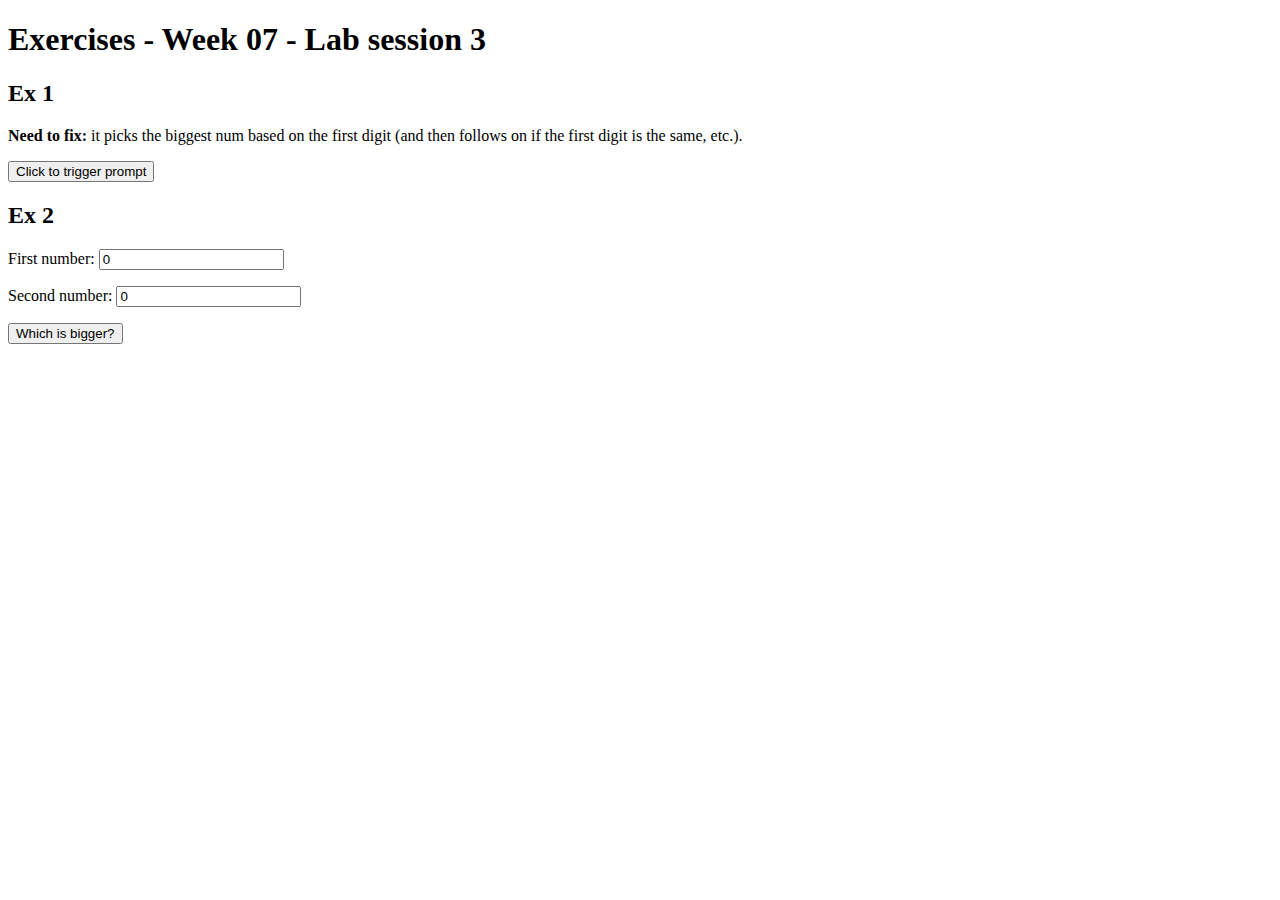
<file: 07ex-lab/index.html>
<!doctype html>
<html>
<head>
    <title>Exercises - Week 07 - Lab session 3</title>

    <!-- WEIRD: no 404, but not loading stylesheet in browser -->
    <link rel="stylesheet" type="css/text" href="style.css">

    <script type="text/javascript">
        function larger(x, y) {
            alert('Check button works');
        }
    </script>
</head>
<body>
    <h1>Exercises - Week 07 - Lab session 3</h1>

    <h2>Ex 1</h2>
    <p class="note"><strong>Need to fix:</strong> it picks the biggest num based on the first digit (and then follows on if the first digit is the same, etc.).</p>
    <button onclick="biggerNum()">Click to trigger prompt</button>
    <div id="result"></div>

    <h2>Ex 2</h2>
    <form>
        <p>
            <label>First number:</label>
            <input id="numero1" type="text" value="0">
        </p>
        <p>
            <label>Second number:</label>
            <input id="numero2" type="text" value="0">
        </p>

        <button onclick="larger()">
            Which is bigger?
        </button>
    </form>

    <script type="text/javascript">
        function biggerNum() {
            var num1 = window.prompt("Enter an integer: ", "0");

            // considering only single figures (eg. result = 13 < 9, because 1 < 9)
            var num2 = window.prompt("Enter another integer: ", "0");


            if (num1 < num2) {
                var result = num2;
            } else if (num1 === num2) {
                var result = " neither, they are equal!"
            } else {
                var result = num1;
            }
            
            document.getElementById("result").innerHTML = "<p>The larger of " + num1 + " and " + num2 + " is <strong>" + result + "</strong></p>";
        }
    </script>
</body>
</html>
</file>
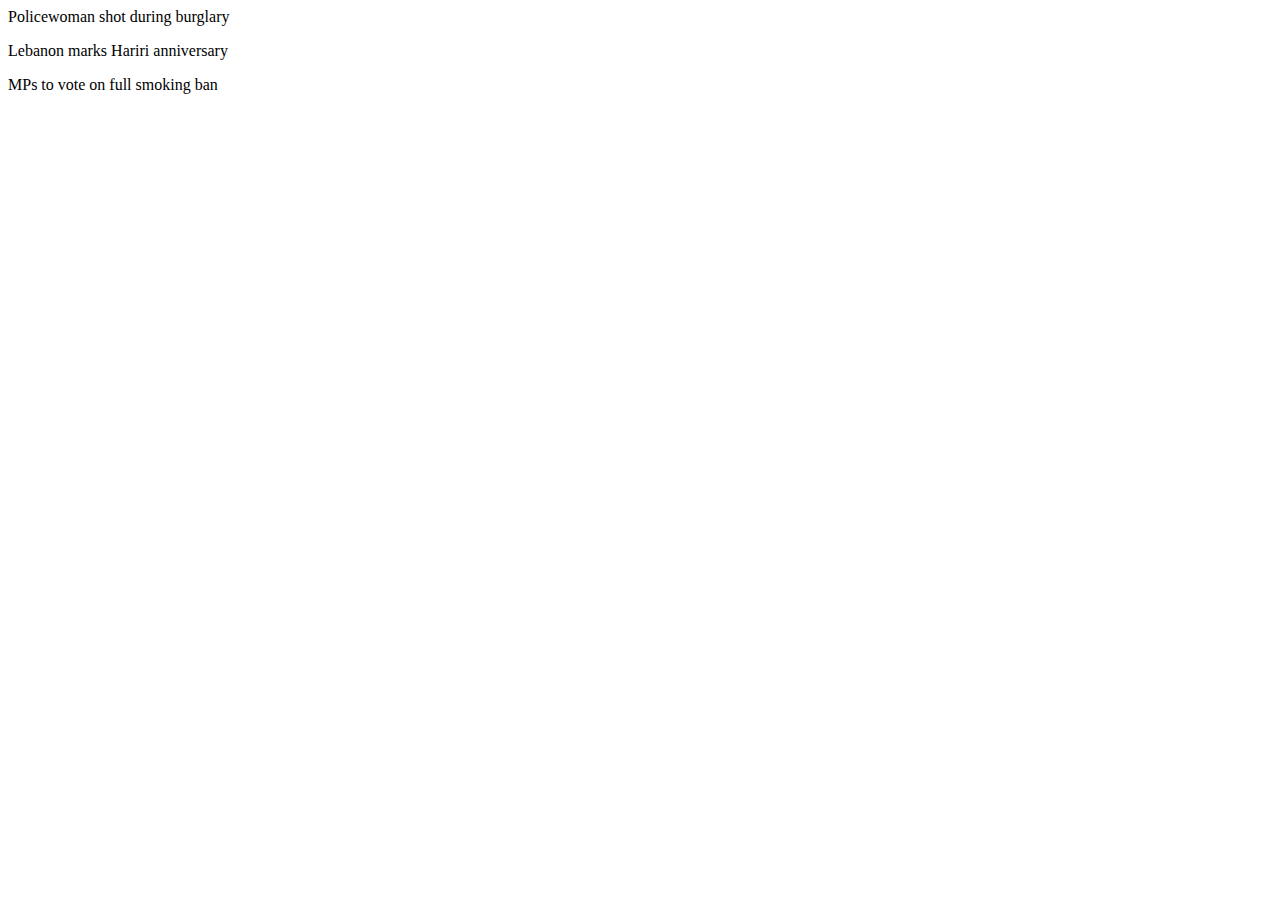
<file: 05/rss-fragments-headlines.html>
<?xml version="1.0" encoding="UTF-8"?>
<html xmlns="http://www.w3.org/1999/xhtml">
   <p>Policewoman shot during burglary</p>
   <p>Lebanon marks Hariri anniversary</p>
   <p>MPs to vote on full smoking ban</p>
</html>
</file>
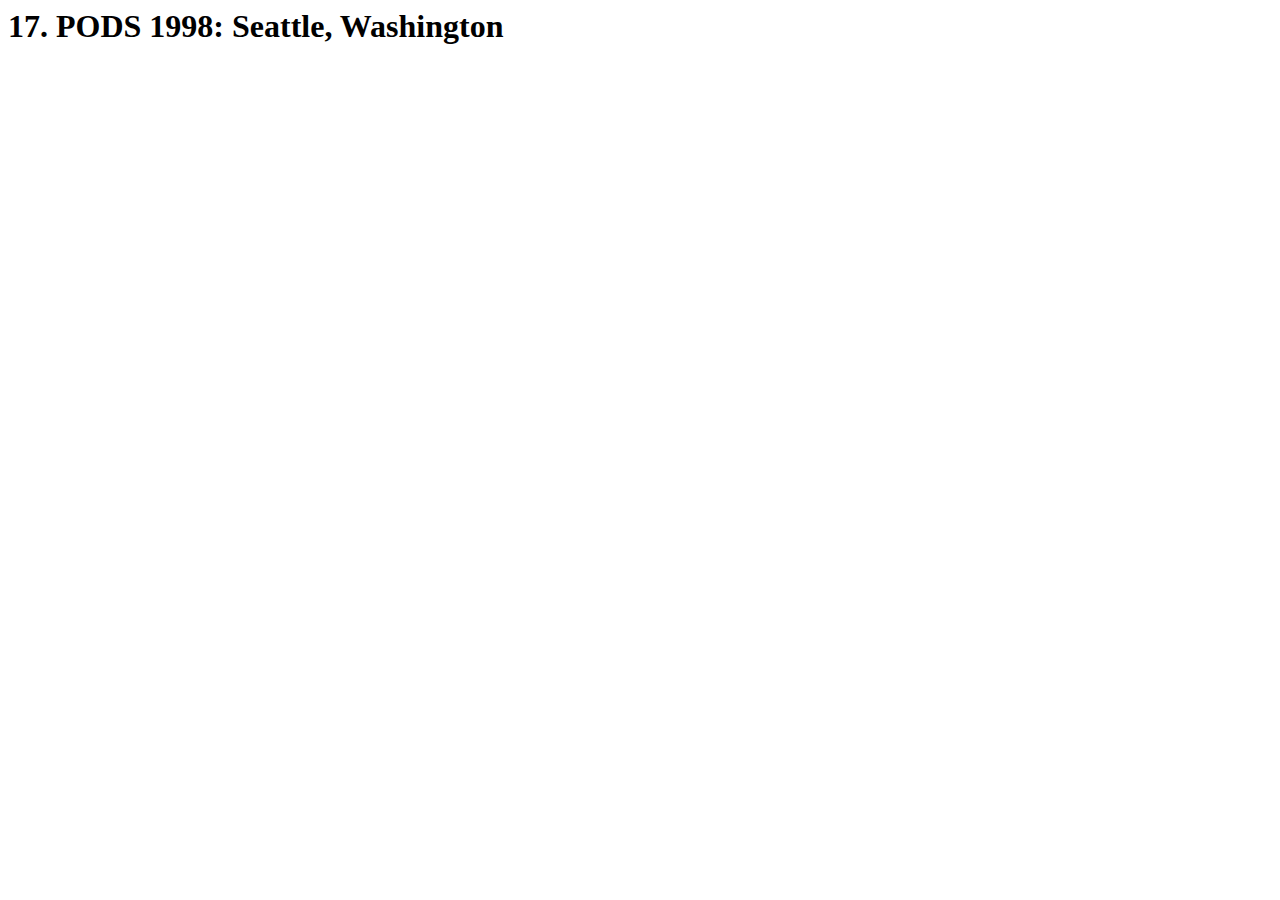
<file: 06ex-lab/html-out/01-name.html>
<?xml version="1.0" encoding="UTF-8"?><head xmlns="http://www.w3.org/1999/xhtml"><title>01 Name</title></head><html xmlns="http://www.w3.org/1999/xhtml"><h1>17. PODS 1998: Seattle, Washington</h1></html>
</file>
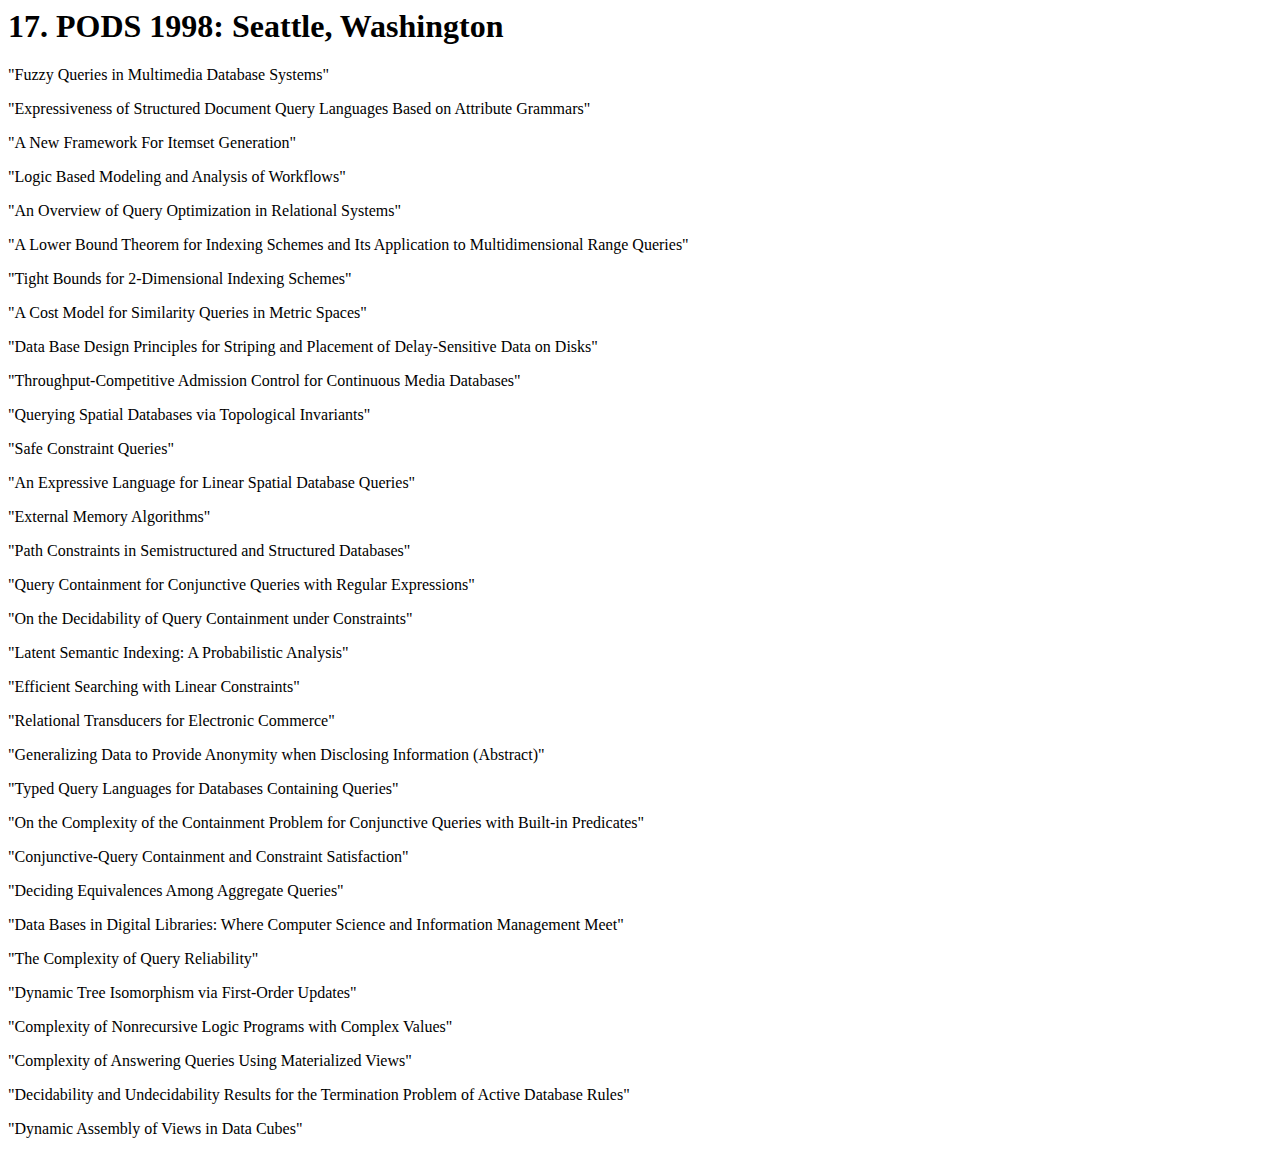
<file: 06ex-lab/html-out/02-name-titles.html>
<?xml version="1.0" encoding="UTF-8"?><head xmlns="http://www.w3.org/1999/xhtml"><title>02 Name and titles</title></head><html xmlns="http://www.w3.org/1999/xhtml"><h1>17. PODS 1998: Seattle, Washington</h1><p>"Fuzzy Queries in Multimedia Database Systems"</p><p>"Expressiveness of Structured Document Query Languages Based on Attribute Grammars"</p><p>"A New Framework For Itemset Generation"</p><p>"Logic Based Modeling and Analysis of Workflows"</p><p>"An Overview of Query Optimization in Relational Systems"</p><p>"A Lower Bound Theorem for Indexing Schemes and Its Application to Multidimensional Range Queries"</p><p>"Tight Bounds for 2-Dimensional Indexing Schemes"</p><p>"A Cost Model for Similarity Queries in Metric Spaces"</p><p>"Data Base Design Principles for Striping and Placement of Delay-Sensitive Data on Disks"</p><p>"Throughput-Competitive Admission Control for Continuous Media Databases"</p><p>"Querying Spatial Databases via Topological Invariants"</p><p>"Safe Constraint Queries"</p><p>"An Expressive Language for Linear Spatial Database Queries"</p><p>"External Memory Algorithms"</p><p>"Path Constraints in Semistructured and Structured Databases"</p><p>"Query Containment for Conjunctive Queries with Regular Expressions"</p><p>"On the Decidability of Query Containment under Constraints"</p><p>"Latent Semantic Indexing: A Probabilistic Analysis"</p><p>"Efficient Searching with Linear Constraints"</p><p>"Relational Transducers for Electronic Commerce"</p><p>"Generalizing Data to Provide Anonymity when Disclosing Information (Abstract)"</p><p>"Typed Query Languages for Databases Containing Queries"</p><p>"On the Complexity of the Containment Problem for Conjunctive Queries with Built-in Predicates"</p><p>"Conjunctive-Query Containment and Constraint Satisfaction"</p><p>"Deciding Equivalences Among Aggregate Queries"</p><p>"Data Bases in Digital Libraries: Where Computer Science and Information Management Meet"</p><p>"The Complexity of Query Reliability"</p><p>"Dynamic Tree Isomorphism via First-Order Updates"</p><p>"Complexity of Nonrecursive Logic Programs with Complex Values"</p><p>"Complexity of Answering Queries Using Materialized Views"</p><p>"Decidability and Undecidability Results for the Termination Problem of Active Database Rules"</p><p>"Dynamic Assembly of Views in Data Cubes"</p></html>
</file>
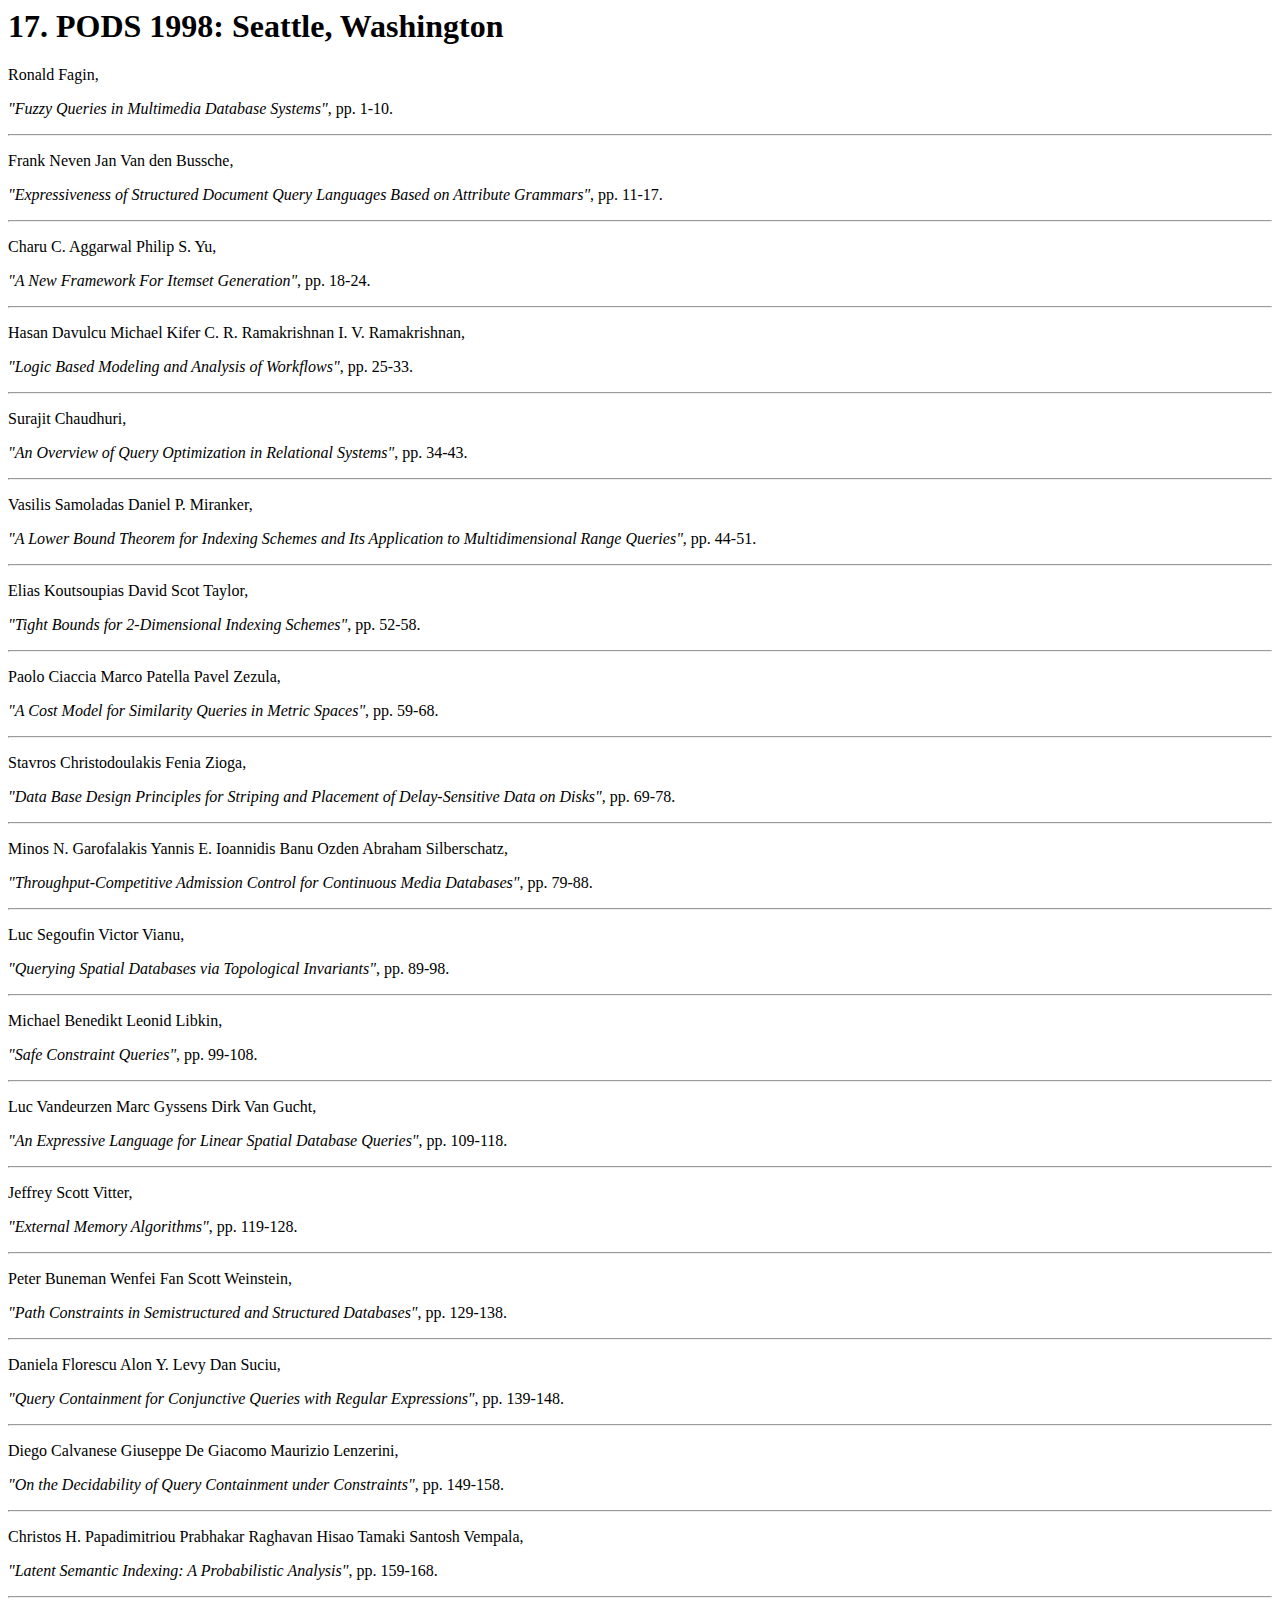
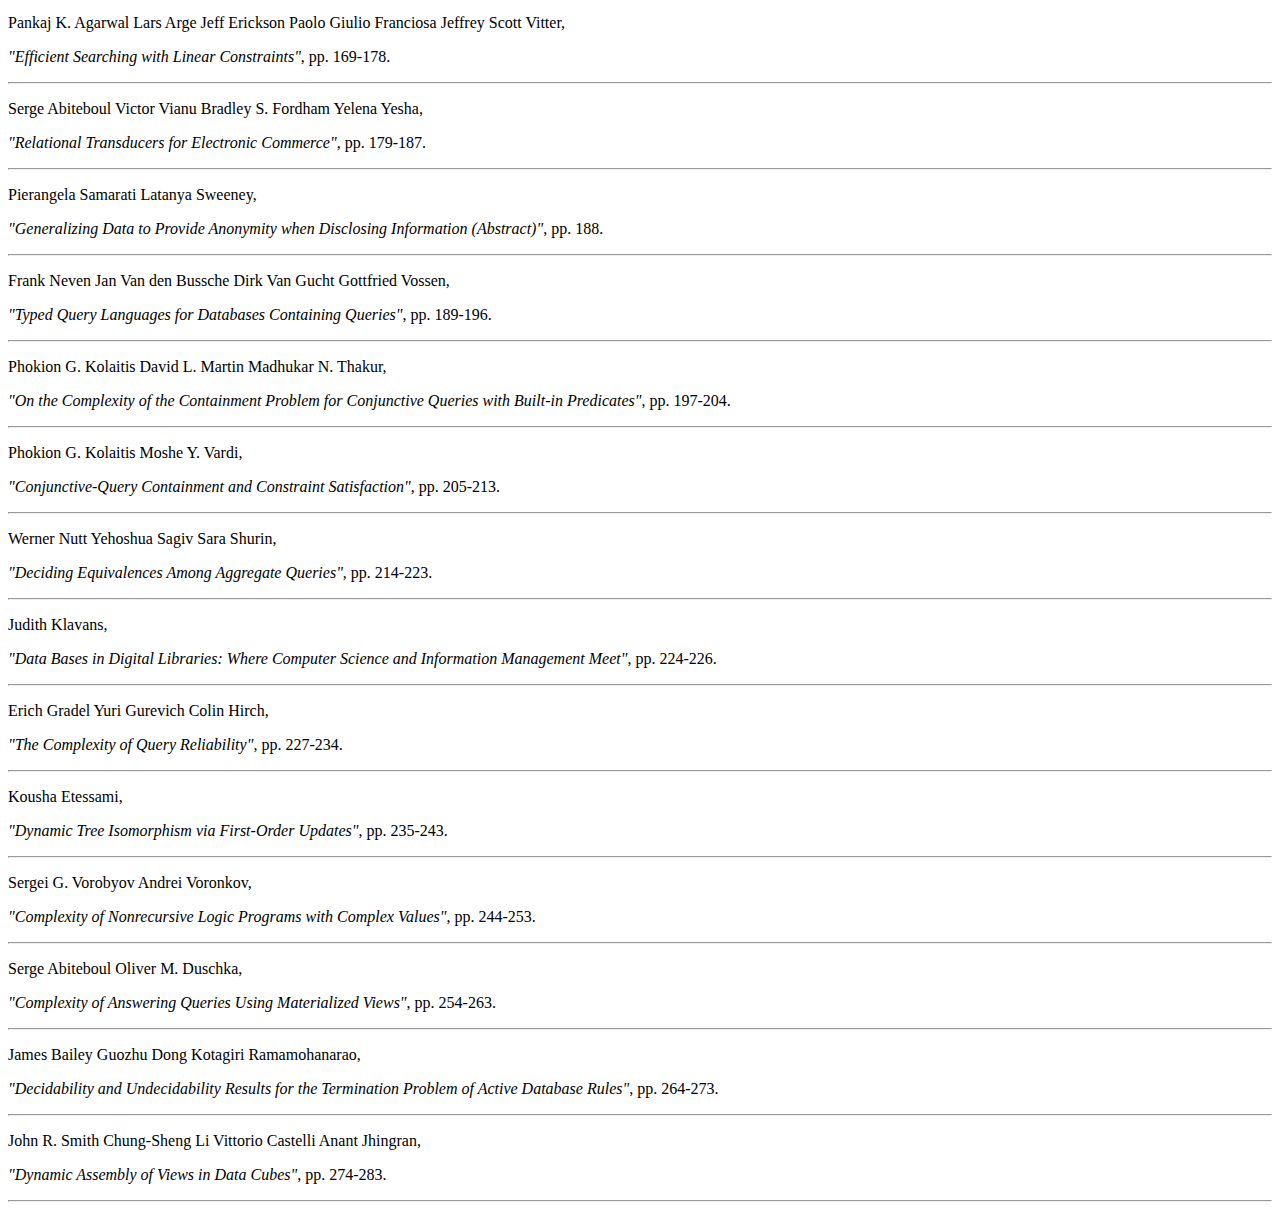
<file: 06ex-lab/html-out/03-papers-details.html>
<?xml version="1.0" encoding="UTF-8"?><head xmlns="http://www.w3.org/1999/xhtml"><title>03 Papers details</title></head><html xmlns="http://www.w3.org/1999/xhtml"><h1>17. PODS 1998: Seattle, Washington</h1><p>Ronald Fagin, </p><p><em>"Fuzzy Queries in Multimedia Database Systems"</em>, pp.  1-10.</p><hr/><p>Frank Neven Jan Van den Bussche, </p><p><em>"Expressiveness of Structured Document Query Languages Based on Attribute Grammars"</em>, pp.  11-17.</p><hr/><p>Charu C. Aggarwal Philip S. Yu, </p><p><em>"A New Framework For Itemset Generation"</em>, pp.  18-24.</p><hr/><p>Hasan Davulcu Michael Kifer C. R. Ramakrishnan I. V. Ramakrishnan, </p><p><em>"Logic Based Modeling and Analysis of Workflows"</em>, pp.  25-33.</p><hr/><p>Surajit Chaudhuri, </p><p><em>"An Overview of Query Optimization in Relational Systems"</em>, pp. 34-43.</p><hr/><p>Vasilis Samoladas Daniel P. Miranker, </p><p><em>"A Lower Bound Theorem for Indexing Schemes and Its Application to Multidimensional Range Queries"</em>, pp.  44-51.</p><hr/><p>Elias Koutsoupias David Scot Taylor, </p><p><em>"Tight Bounds for 2-Dimensional Indexing Schemes"</em>, pp. 52-58.</p><hr/><p>Paolo Ciaccia Marco Patella Pavel Zezula, </p><p><em>"A Cost Model for Similarity Queries in Metric Spaces"</em>, pp. 59-68.</p><hr/><p>Stavros Christodoulakis Fenia Zioga, </p><p><em>"Data Base Design Principles for Striping and Placement of Delay-Sensitive Data on Disks"</em>, pp. 69-78.</p><hr/><p>Minos N. Garofalakis Yannis E. Ioannidis Banu Ozden Abraham Silberschatz, </p><p><em>"Throughput-Competitive Admission Control for Continuous Media Databases"</em>, pp.  79-88.</p><hr/><p>Luc Segoufin Victor Vianu, </p><p><em>"Querying Spatial Databases via Topological Invariants"</em>, pp. 89-98.</p><hr/><p>Michael Benedikt Leonid Libkin, </p><p><em>"Safe Constraint Queries"</em>, pp.  99-108.</p><hr/><p>Luc Vandeurzen Marc Gyssens Dirk Van Gucht, </p><p><em>"An Expressive Language for Linear Spatial Database Queries"</em>, pp. 109-118.</p><hr/><p>Jeffrey Scott Vitter, </p><p><em>"External Memory Algorithms"</em>, pp. 119-128.</p><hr/><p>Peter Buneman Wenfei Fan Scott Weinstein, </p><p><em>"Path Constraints in Semistructured and Structured Databases"</em>, pp. 129-138.</p><hr/><p>Daniela Florescu Alon Y. Levy Dan Suciu, </p><p><em>"Query Containment for Conjunctive Queries with Regular Expressions"</em>, pp. 139-148.</p><hr/><p>Diego Calvanese Giuseppe De Giacomo Maurizio Lenzerini, </p><p><em>"On the Decidability of Query Containment under Constraints"</em>, pp. 149-158.</p><hr/><p>Christos H. Papadimitriou Prabhakar Raghavan Hisao Tamaki Santosh Vempala, </p><p><em>"Latent Semantic Indexing: A Probabilistic Analysis"</em>, pp. 159-168.</p><hr/><p>Pankaj K. Agarwal Lars Arge Jeff Erickson Paolo Giulio Franciosa Jeffrey Scott Vitter, </p><p><em>"Efficient Searching with Linear Constraints"</em>, pp.  169-178.</p><hr/><p>Serge Abiteboul Victor Vianu Bradley S. Fordham Yelena Yesha, </p><p><em>"Relational Transducers for Electronic Commerce"</em>, pp. 179-187.</p><hr/><p>Pierangela Samarati Latanya Sweeney, </p><p><em>"Generalizing Data to Provide Anonymity when Disclosing Information (Abstract)"</em>, pp.  188.</p><hr/><p>Frank Neven Jan Van den Bussche Dirk Van Gucht Gottfried Vossen, </p><p><em>"Typed Query Languages for Databases Containing Queries"</em>, pp. 189-196.</p><hr/><p>Phokion G. Kolaitis David L. Martin Madhukar N. Thakur, </p><p><em>"On the Complexity of the Containment Problem for Conjunctive Queries with Built-in Predicates"</em>, pp.  197-204.</p><hr/><p>Phokion G. Kolaitis Moshe Y. Vardi, </p><p><em>"Conjunctive-Query Containment and Constraint Satisfaction"</em>, pp. 205-213.</p><hr/><p>Werner Nutt Yehoshua Sagiv Sara Shurin, </p><p><em>"Deciding Equivalences Among Aggregate Queries"</em>, pp. 214-223.</p><hr/><p>Judith Klavans, </p><p><em>"Data Bases in Digital Libraries: Where Computer Science and Information Management Meet"</em>, pp.  224-226.</p><hr/><p>Erich Gradel Yuri Gurevich Colin Hirch, </p><p><em>"The Complexity of Query Reliability"</em>, pp.  227-234.</p><hr/><p>Kousha Etessami, </p><p><em>"Dynamic Tree Isomorphism via First-Order Updates"</em>, pp. 235-243.</p><hr/><p>Sergei G. Vorobyov Andrei Voronkov, </p><p><em>"Complexity of Nonrecursive Logic Programs with Complex Values"</em>, pp.  244-253.</p><hr/><p>Serge Abiteboul Oliver M. Duschka, </p><p><em>"Complexity of Answering Queries Using Materialized Views"</em>, pp. 254-263.</p><hr/><p>James Bailey Guozhu Dong Kotagiri Ramamohanarao, </p><p><em>"Decidability and Undecidability Results for the Termination Problem of Active Database Rules"</em>, pp. 264-273.</p><hr/><p>John R. Smith Chung-Sheng Li Vittorio Castelli Anant Jhingran, </p><p><em>"Dynamic Assembly of Views in Data Cubes"</em>, pp. 274-283.</p><hr/></html>
</file>
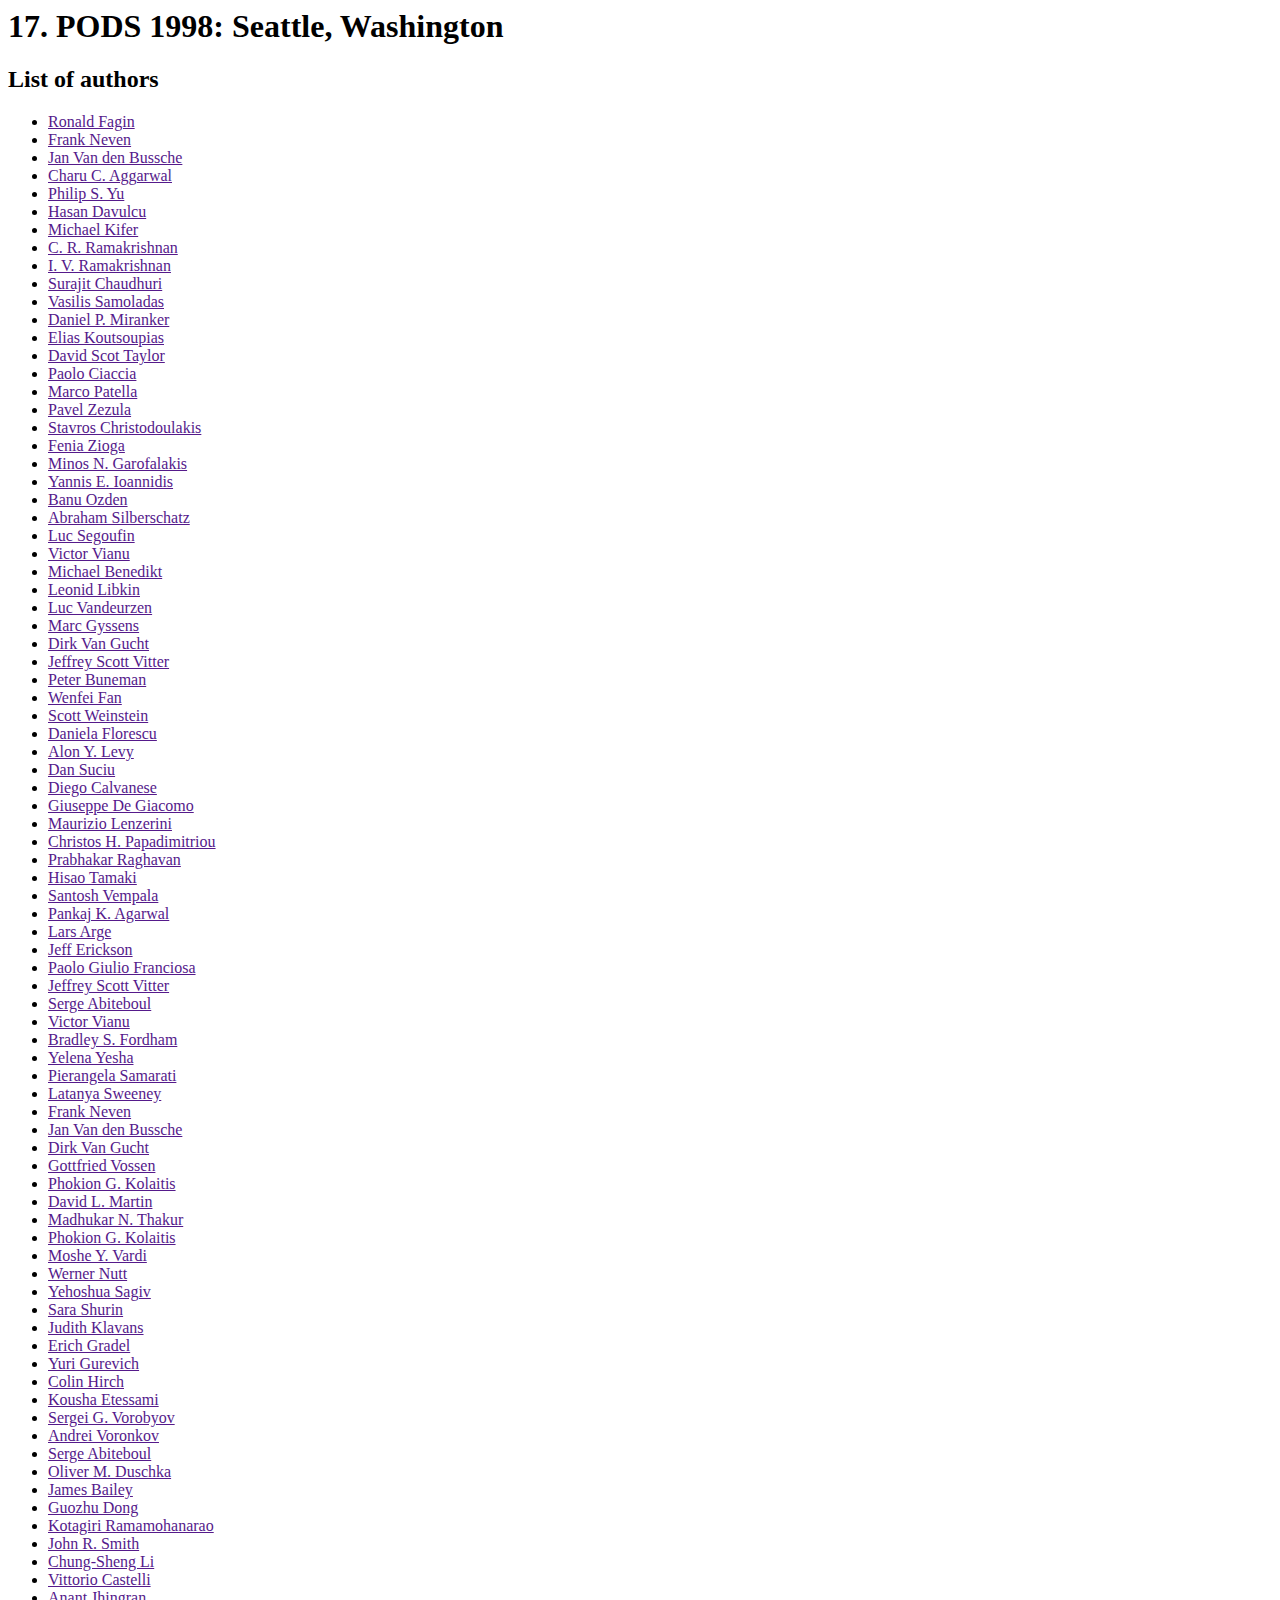
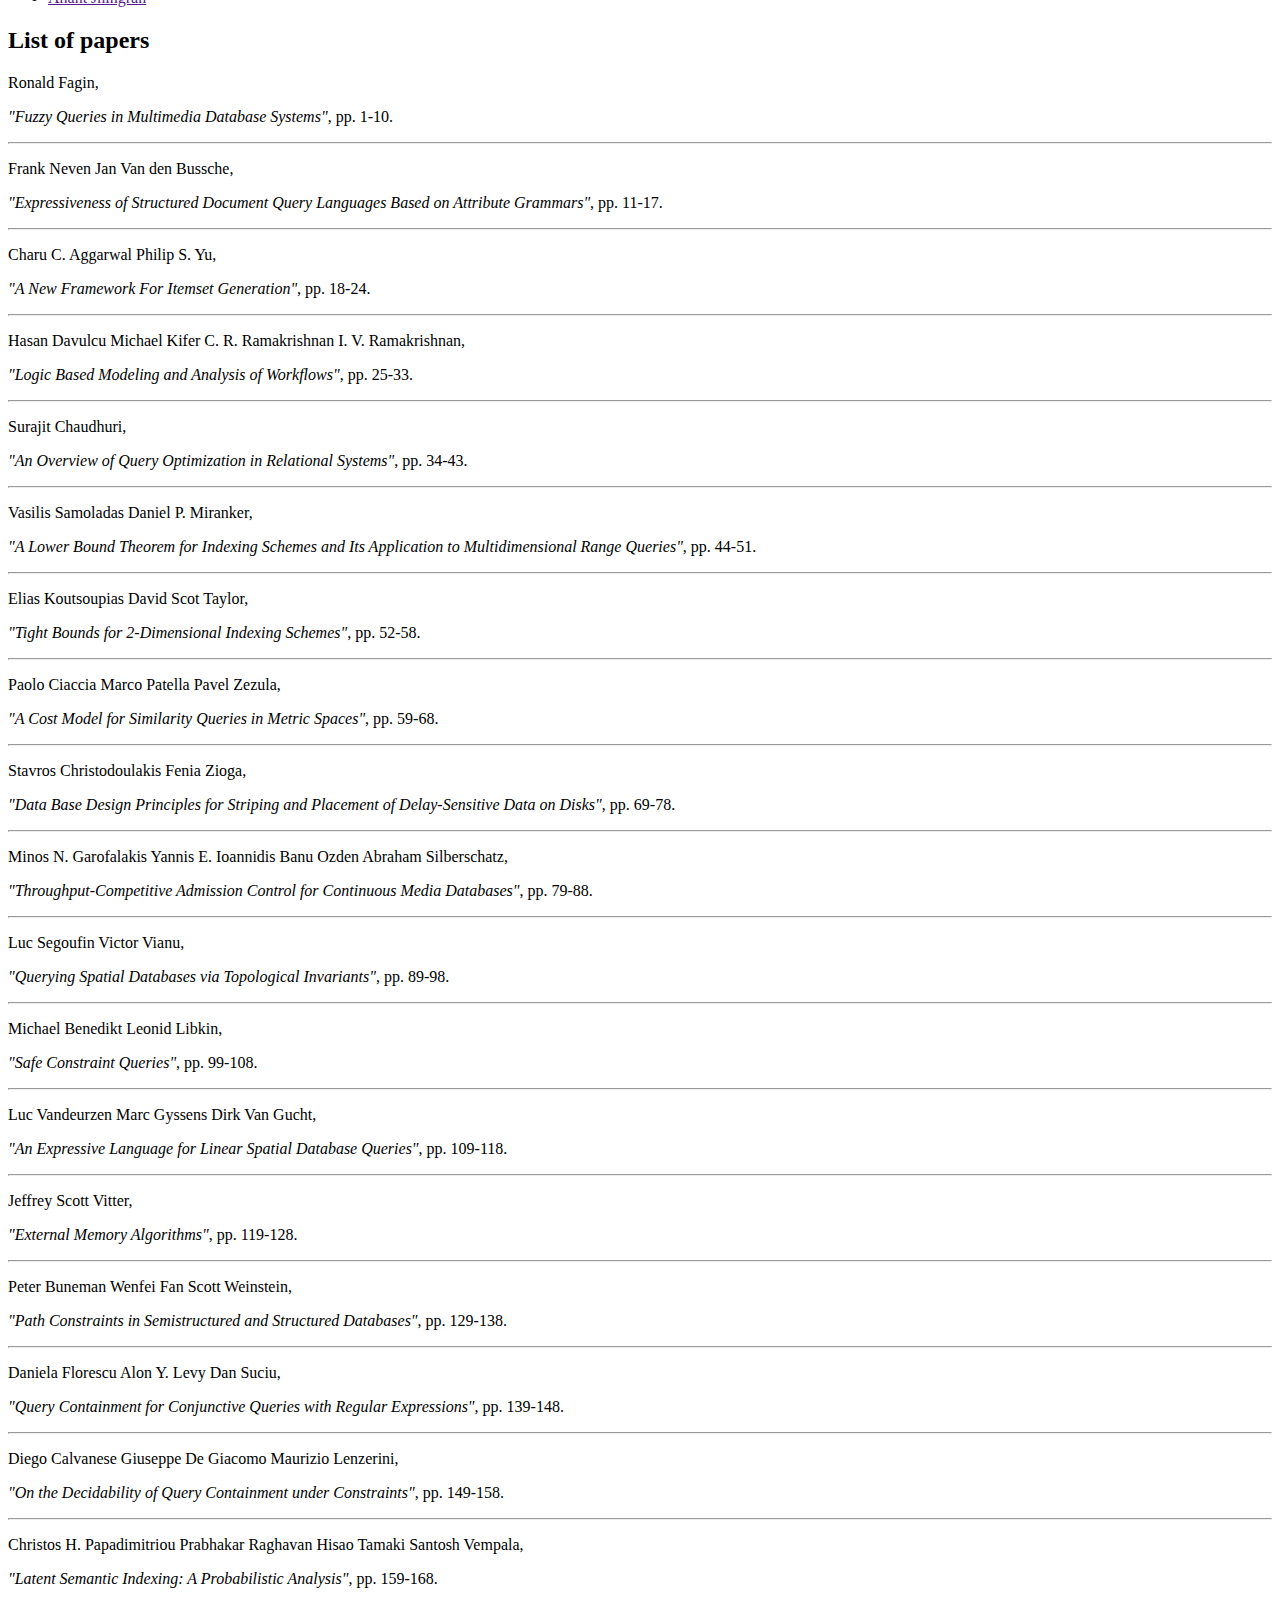
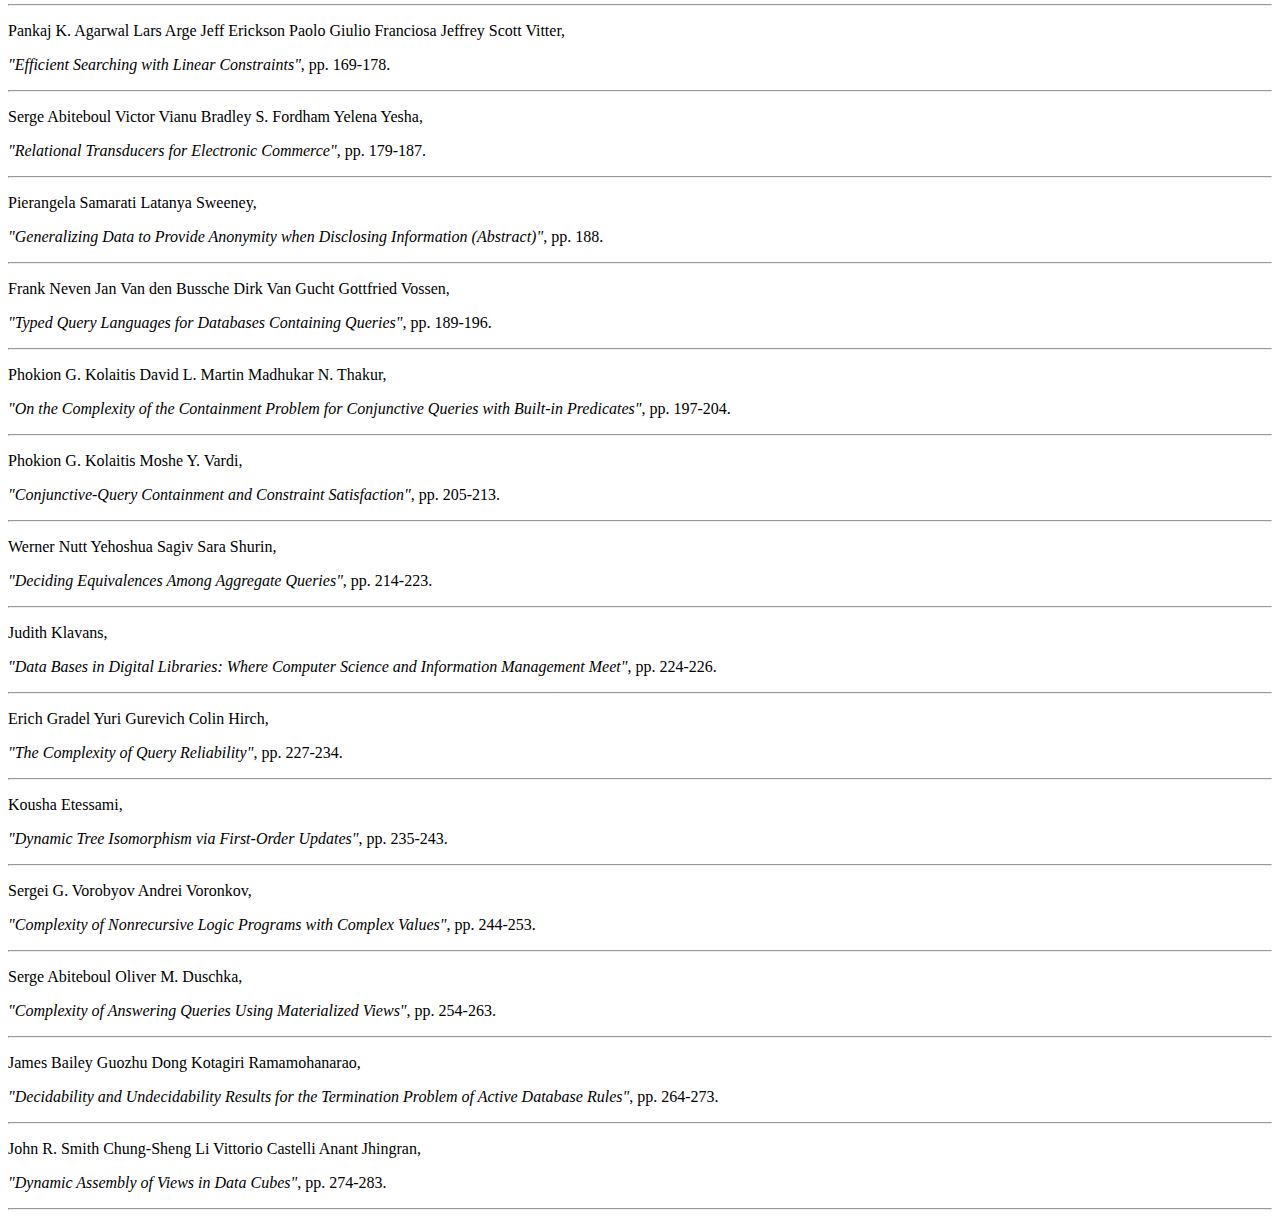
<file: 06ex-lab/html-out/04-list-authors.html>
<?xml version="1.0" encoding="UTF-8"?><head xmlns="http://www.w3.org/1999/xhtml"><title>04 List authors</title></head><html xmlns="http://www.w3.org/1999/xhtml"><h1>17. PODS 1998: Seattle, Washington</h1><h2>List of authors</h2><ul><li><a href="">Ronald Fagin</a></li><li><a href="">Frank Neven</a></li><li><a href="">Jan Van den Bussche</a></li><li><a href="">Charu C. Aggarwal</a></li><li><a href="">Philip S. Yu</a></li><li><a href="">Hasan Davulcu</a></li><li><a href="">Michael Kifer</a></li><li><a href="">C. R. Ramakrishnan</a></li><li><a href="">I. V. Ramakrishnan</a></li><li><a href="">Surajit Chaudhuri</a></li><li><a href="">Vasilis Samoladas</a></li><li><a href="">Daniel P. Miranker</a></li><li><a href="">Elias Koutsoupias</a></li><li><a href="">David Scot Taylor</a></li><li><a href="">Paolo Ciaccia</a></li><li><a href="">Marco Patella</a></li><li><a href="">Pavel Zezula</a></li><li><a href="">Stavros Christodoulakis</a></li><li><a href="">Fenia Zioga</a></li><li><a href="">Minos N. Garofalakis</a></li><li><a href="">Yannis E. Ioannidis</a></li><li><a href="">Banu Ozden</a></li><li><a href="">Abraham Silberschatz</a></li><li><a href="">Luc Segoufin</a></li><li><a href="">Victor Vianu</a></li><li><a href="">Michael Benedikt</a></li><li><a href="">Leonid Libkin</a></li><li><a href="">Luc Vandeurzen</a></li><li><a href="">Marc Gyssens</a></li><li><a href="">Dirk Van Gucht</a></li><li><a href="">Jeffrey Scott Vitter</a></li><li><a href="">Peter Buneman</a></li><li><a href="">Wenfei Fan</a></li><li><a href="">Scott Weinstein</a></li><li><a href="">Daniela Florescu</a></li><li><a href="">Alon Y. Levy</a></li><li><a href="">Dan Suciu</a></li><li><a href="">Diego Calvanese</a></li><li><a href="">Giuseppe De Giacomo</a></li><li><a href="">Maurizio Lenzerini</a></li><li><a href="">Christos H. Papadimitriou</a></li><li><a href="">Prabhakar Raghavan</a></li><li><a href="">Hisao Tamaki</a></li><li><a href="">Santosh Vempala</a></li><li><a href="">Pankaj K. Agarwal</a></li><li><a href="">Lars Arge</a></li><li><a href="">Jeff Erickson</a></li><li><a href="">Paolo Giulio Franciosa</a></li><li><a href="">Jeffrey Scott Vitter</a></li><li><a href="">Serge Abiteboul</a></li><li><a href="">Victor Vianu</a></li><li><a href="">Bradley S. Fordham</a></li><li><a href="">Yelena Yesha</a></li><li><a href="">Pierangela Samarati</a></li><li><a href="">Latanya Sweeney</a></li><li><a href="">Frank Neven</a></li><li><a href="">Jan Van den Bussche</a></li><li><a href="">Dirk Van Gucht</a></li><li><a href="">Gottfried Vossen</a></li><li><a href="">Phokion G. Kolaitis</a></li><li><a href="">David L. Martin</a></li><li><a href="">Madhukar N. Thakur</a></li><li><a href="">Phokion G. Kolaitis</a></li><li><a href="">Moshe Y. Vardi</a></li><li><a href="">Werner Nutt</a></li><li><a href="">Yehoshua Sagiv</a></li><li><a href="">Sara Shurin</a></li><li><a href="">Judith Klavans</a></li><li><a href="">Erich Gradel</a></li><li><a href="">Yuri Gurevich</a></li><li><a href="">Colin Hirch</a></li><li><a href="">Kousha Etessami</a></li><li><a href="">Sergei G. Vorobyov</a></li><li><a href="">Andrei Voronkov</a></li><li><a href="">Serge Abiteboul</a></li><li><a href="">Oliver M. Duschka</a></li><li><a href="">James Bailey</a></li><li><a href="">Guozhu Dong</a></li><li><a href="">Kotagiri Ramamohanarao</a></li><li><a href="">John R. Smith</a></li><li><a href="">Chung-Sheng Li</a></li><li><a href="">Vittorio Castelli</a></li><li><a href="">Anant Jhingran</a></li></ul><h2>List of papers</h2><p>Ronald Fagin, </p><p><em>"Fuzzy Queries in Multimedia Database Systems"</em>, pp.  1-10.</p><hr/><p>Frank Neven Jan Van den Bussche, </p><p><em>"Expressiveness of Structured Document Query Languages Based on Attribute Grammars"</em>, pp.  11-17.</p><hr/><p>Charu C. Aggarwal Philip S. Yu, </p><p><em>"A New Framework For Itemset Generation"</em>, pp.  18-24.</p><hr/><p>Hasan Davulcu Michael Kifer C. R. Ramakrishnan I. V. Ramakrishnan, </p><p><em>"Logic Based Modeling and Analysis of Workflows"</em>, pp.  25-33.</p><hr/><p>Surajit Chaudhuri, </p><p><em>"An Overview of Query Optimization in Relational Systems"</em>, pp. 34-43.</p><hr/><p>Vasilis Samoladas Daniel P. Miranker, </p><p><em>"A Lower Bound Theorem for Indexing Schemes and Its Application to Multidimensional Range Queries"</em>, pp.  44-51.</p><hr/><p>Elias Koutsoupias David Scot Taylor, </p><p><em>"Tight Bounds for 2-Dimensional Indexing Schemes"</em>, pp. 52-58.</p><hr/><p>Paolo Ciaccia Marco Patella Pavel Zezula, </p><p><em>"A Cost Model for Similarity Queries in Metric Spaces"</em>, pp. 59-68.</p><hr/><p>Stavros Christodoulakis Fenia Zioga, </p><p><em>"Data Base Design Principles for Striping and Placement of Delay-Sensitive Data on Disks"</em>, pp. 69-78.</p><hr/><p>Minos N. Garofalakis Yannis E. Ioannidis Banu Ozden Abraham Silberschatz, </p><p><em>"Throughput-Competitive Admission Control for Continuous Media Databases"</em>, pp.  79-88.</p><hr/><p>Luc Segoufin Victor Vianu, </p><p><em>"Querying Spatial Databases via Topological Invariants"</em>, pp. 89-98.</p><hr/><p>Michael Benedikt Leonid Libkin, </p><p><em>"Safe Constraint Queries"</em>, pp.  99-108.</p><hr/><p>Luc Vandeurzen Marc Gyssens Dirk Van Gucht, </p><p><em>"An Expressive Language for Linear Spatial Database Queries"</em>, pp. 109-118.</p><hr/><p>Jeffrey Scott Vitter, </p><p><em>"External Memory Algorithms"</em>, pp. 119-128.</p><hr/><p>Peter Buneman Wenfei Fan Scott Weinstein, </p><p><em>"Path Constraints in Semistructured and Structured Databases"</em>, pp. 129-138.</p><hr/><p>Daniela Florescu Alon Y. Levy Dan Suciu, </p><p><em>"Query Containment for Conjunctive Queries with Regular Expressions"</em>, pp. 139-148.</p><hr/><p>Diego Calvanese Giuseppe De Giacomo Maurizio Lenzerini, </p><p><em>"On the Decidability of Query Containment under Constraints"</em>, pp. 149-158.</p><hr/><p>Christos H. Papadimitriou Prabhakar Raghavan Hisao Tamaki Santosh Vempala, </p><p><em>"Latent Semantic Indexing: A Probabilistic Analysis"</em>, pp. 159-168.</p><hr/><p>Pankaj K. Agarwal Lars Arge Jeff Erickson Paolo Giulio Franciosa Jeffrey Scott Vitter, </p><p><em>"Efficient Searching with Linear Constraints"</em>, pp.  169-178.</p><hr/><p>Serge Abiteboul Victor Vianu Bradley S. Fordham Yelena Yesha, </p><p><em>"Relational Transducers for Electronic Commerce"</em>, pp. 179-187.</p><hr/><p>Pierangela Samarati Latanya Sweeney, </p><p><em>"Generalizing Data to Provide Anonymity when Disclosing Information (Abstract)"</em>, pp.  188.</p><hr/><p>Frank Neven Jan Van den Bussche Dirk Van Gucht Gottfried Vossen, </p><p><em>"Typed Query Languages for Databases Containing Queries"</em>, pp. 189-196.</p><hr/><p>Phokion G. Kolaitis David L. Martin Madhukar N. Thakur, </p><p><em>"On the Complexity of the Containment Problem for Conjunctive Queries with Built-in Predicates"</em>, pp.  197-204.</p><hr/><p>Phokion G. Kolaitis Moshe Y. Vardi, </p><p><em>"Conjunctive-Query Containment and Constraint Satisfaction"</em>, pp. 205-213.</p><hr/><p>Werner Nutt Yehoshua Sagiv Sara Shurin, </p><p><em>"Deciding Equivalences Among Aggregate Queries"</em>, pp. 214-223.</p><hr/><p>Judith Klavans, </p><p><em>"Data Bases in Digital Libraries: Where Computer Science and Information Management Meet"</em>, pp.  224-226.</p><hr/><p>Erich Gradel Yuri Gurevich Colin Hirch, </p><p><em>"The Complexity of Query Reliability"</em>, pp.  227-234.</p><hr/><p>Kousha Etessami, </p><p><em>"Dynamic Tree Isomorphism via First-Order Updates"</em>, pp. 235-243.</p><hr/><p>Sergei G. Vorobyov Andrei Voronkov, </p><p><em>"Complexity of Nonrecursive Logic Programs with Complex Values"</em>, pp.  244-253.</p><hr/><p>Serge Abiteboul Oliver M. Duschka, </p><p><em>"Complexity of Answering Queries Using Materialized Views"</em>, pp. 254-263.</p><hr/><p>James Bailey Guozhu Dong Kotagiri Ramamohanarao, </p><p><em>"Decidability and Undecidability Results for the Termination Problem of Active Database Rules"</em>, pp. 264-273.</p><hr/><p>John R. Smith Chung-Sheng Li Vittorio Castelli Anant Jhingran, </p><p><em>"Dynamic Assembly of Views in Data Cubes"</em>, pp. 274-283.</p><hr/></html>
</file>
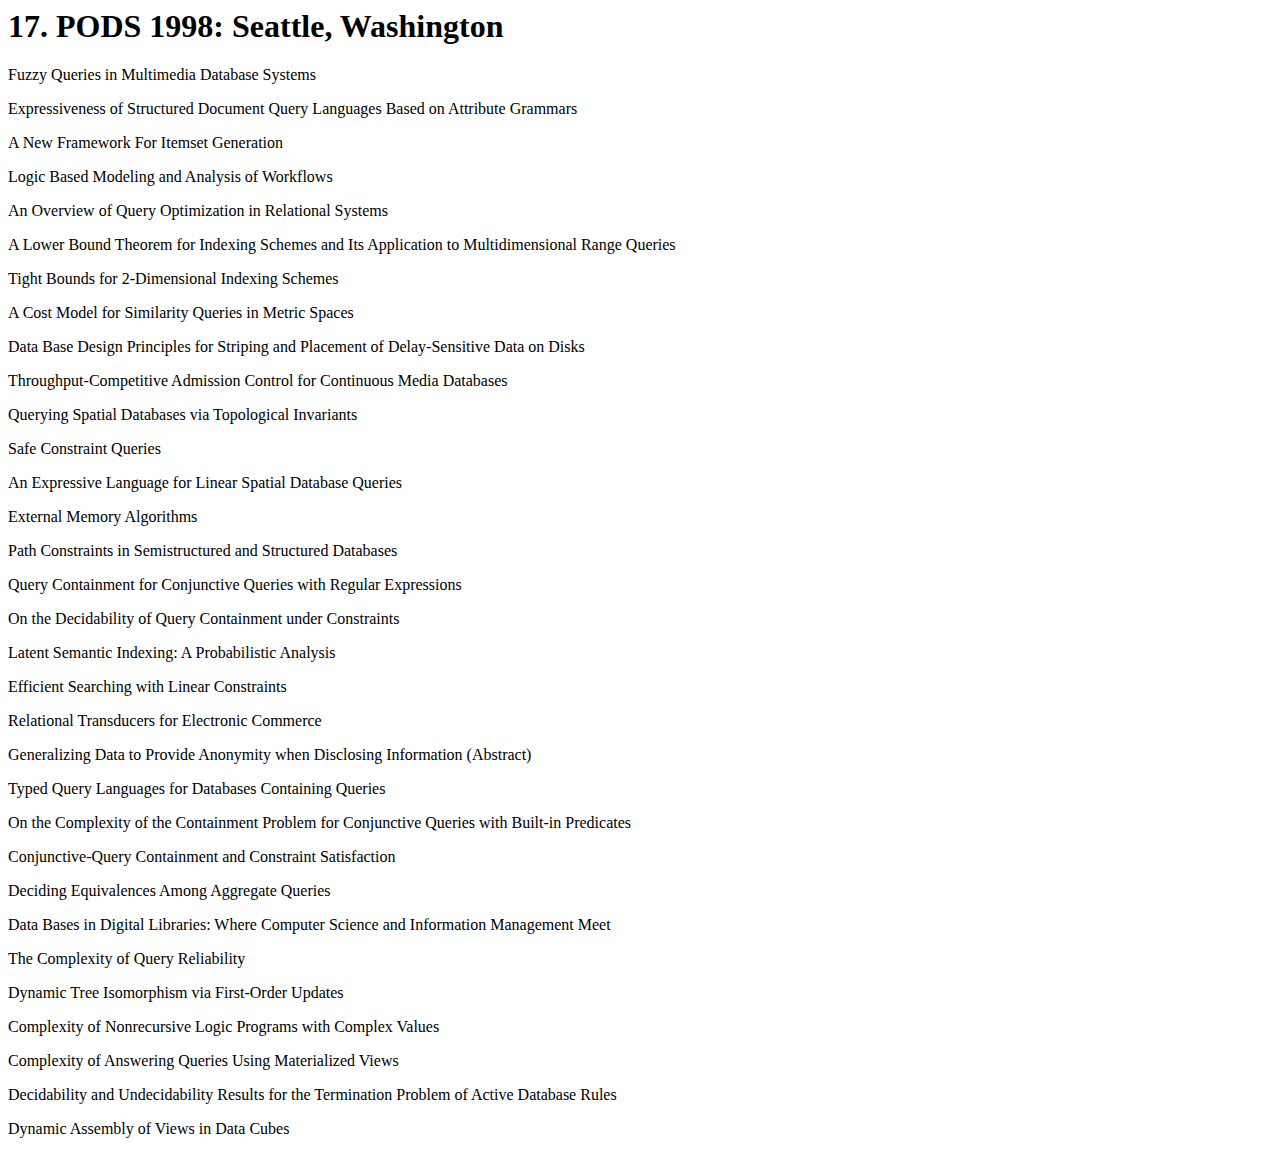
<file: 06ex-lab/templates/02-name-titles.html>
<?xml version="1.0" encoding="UTF-8"?><head xmlns="http://www.w3.org/1999/xhtml"><title>02 Name and titles</title></head><html xmlns="http://www.w3.org/1999/xhtml"><h1>17. PODS 1998: Seattle, Washington</h1><p>Fuzzy Queries in Multimedia Database Systems</p><p>Expressiveness of Structured Document Query Languages Based on Attribute Grammars</p><p>A New Framework For Itemset Generation</p><p>Logic Based Modeling and Analysis of Workflows</p><p>An Overview of Query Optimization in Relational Systems</p><p>A Lower Bound Theorem for Indexing Schemes and Its Application to Multidimensional Range Queries</p><p>Tight Bounds for 2-Dimensional Indexing Schemes</p><p>A Cost Model for Similarity Queries in Metric Spaces</p><p>Data Base Design Principles for Striping and Placement of Delay-Sensitive Data on Disks</p><p>Throughput-Competitive Admission Control for Continuous Media Databases</p><p>Querying Spatial Databases via Topological Invariants</p><p>Safe Constraint Queries</p><p>An Expressive Language for Linear Spatial Database Queries</p><p>External Memory Algorithms</p><p>Path Constraints in Semistructured and Structured Databases</p><p>Query Containment for Conjunctive Queries with Regular Expressions</p><p>On the Decidability of Query Containment under Constraints</p><p>Latent Semantic Indexing: A Probabilistic Analysis</p><p>Efficient Searching with Linear Constraints</p><p>Relational Transducers for Electronic Commerce</p><p>Generalizing Data to Provide Anonymity when Disclosing Information (Abstract)</p><p>Typed Query Languages for Databases Containing Queries</p><p>On the Complexity of the Containment Problem for Conjunctive Queries with Built-in Predicates</p><p>Conjunctive-Query Containment and Constraint Satisfaction</p><p>Deciding Equivalences Among Aggregate Queries</p><p>Data Bases in Digital Libraries: Where Computer Science and Information Management Meet</p><p>The Complexity of Query Reliability</p><p>Dynamic Tree Isomorphism via First-Order Updates</p><p>Complexity of Nonrecursive Logic Programs with Complex Values</p><p>Complexity of Answering Queries Using Materialized Views</p><p>Decidability and Undecidability Results for the Termination Problem of Active Database Rules</p><p>Dynamic Assembly of Views in Data Cubes</p></html>
</file>
<file: 07ex-lab/style.css>
/** IWT Week 7 - Lab exercises **/ 

body {
    background: #ff7700; /* test */
    font-family: "Helvetica Neue", sans-serif;
}

h1,
h2 {
    border-bottom: 1px solid #ccc;
}
</file>
